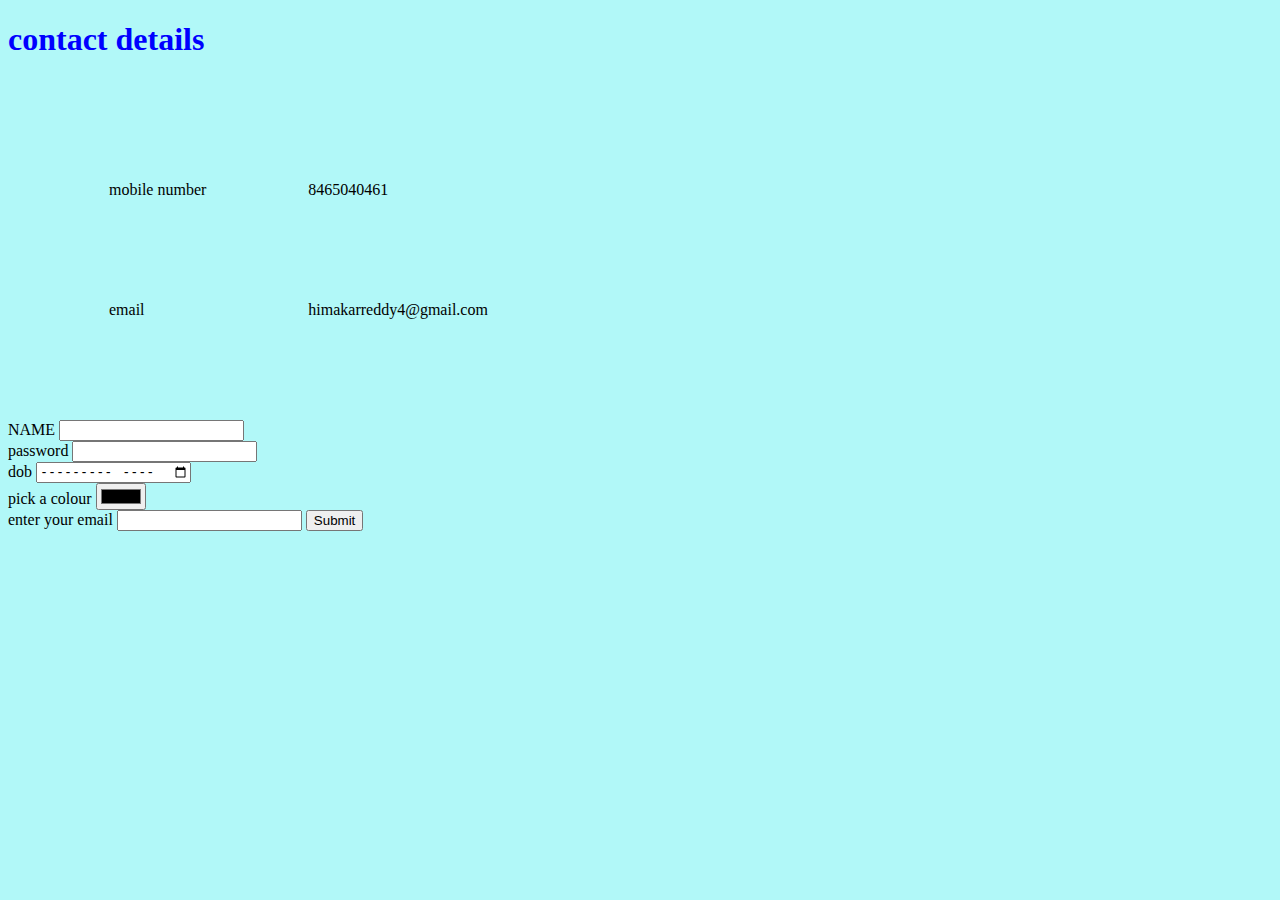
<file: contact.html>
<!DOCTYPE html>
<html lang="en">
<head>
    <meta charset="UTF-8">
    <link rel="stylesheet" href="style.css/style.css">
</head>
<body>
    

<h1>contact details</h1>
<table cellspacing="100">
    <tr><td>mobile number</td>
    <td>8465040461</td></tr>
    <tr>
        <td>email</td>
        <td>himakarreddy4@gmail.com</td>
    </tr>
</table>
<form action="mailto:kadapasaibasha1234@gmail.com">
    <label for="name">NAME</label>
    <input type="text">
    <br>
    <label for="password">password</label>
    <input type="password">
    
    <br>
    <label for="dob">dob</label>
    <input type="month">
    
    <br>
    <label for="colour">pick a colour</label>
    <input type="color">

    <br>
    <label for="email">enter your email</label>
    <input type="email">
    <input type="submit">
</form>
</body>

</html>
</file>
<file: style.css/style.css>
body { 
    background-color:rgb(177, 248, 248) ;
    background-image: url(https://img.freepik.com/free-vector/hand-painted-watercolor-pastel-sky-background_23-2148902771.jpg?w=2000);

}
hr {
    background-size: contain;
   
     background-position-y: center;
    border-style:dotted none none;
    border-color: rgb(174, 53, 53);
    border-width: 10px;
   

    width: 5%;
}
h1{
   color: blue;
    

}
h2{
    color: brown;
}
img{
    background: red;
    color: black;
}
.bot{
     color: beige;
}
#paragraph{
    color: antiquewhite;
}
</file>
